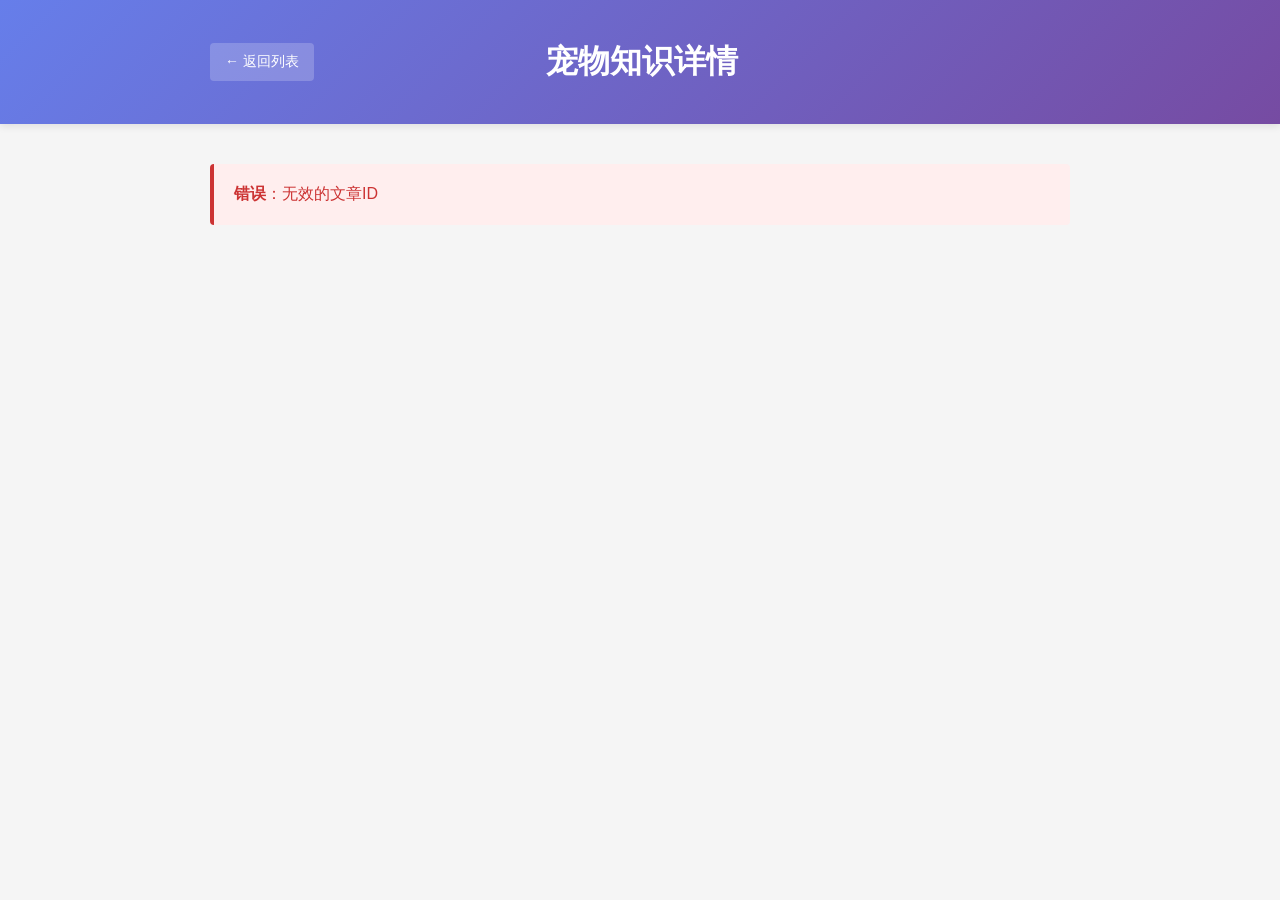
<file: 9/web/frontend/article.html>
<!DOCTYPE html>
<html lang="zh-CN">
<head>
    <meta charset="UTF-8">
    <meta name="viewport" content="width=device-width, initial-scale=1.0">
    <title>宠物知识详情 - PetQAA</title>
    <style>
        * {
            margin: 0;
            padding: 0;
            box-sizing: border-box;
        }

        body {
            font-family: -apple-system, BlinkMacSystemFont, 'Segoe UI', 'Roboto', 'Oxygen', 'Ubuntu', 'Cantarell', sans-serif;
            background-color: #f5f5f5;
            color: #333;
        }

        header {
            background: linear-gradient(135deg, #667eea 0%, #764ba2 100%);
            color: white;
            padding: 20px 0;
            box-shadow: 0 2px 8px rgba(0,0,0,0.1);
        }

        .container {
            max-width: 900px;
            margin: 0 auto;
            padding: 20px;
        }

        header .container {
            display: flex;
            align-items: center;
            justify-content: space-between;
        }

        .back-btn {
            background: rgba(255,255,255,0.2);
            color: white;
            border: none;
            padding: 10px 15px;
            border-radius: 4px;
            cursor: pointer;
            font-size: 14px;
            transition: background 0.3s;
        }

        .back-btn:hover {
            background: rgba(255,255,255,0.3);
        }

        .article-content {
            background: white;
            border-radius: 8px;
            box-shadow: 0 2px 8px rgba(0,0,0,0.1);
            margin: 20px 0;
            overflow: hidden;
        }

        .article-header {
            padding: 30px 40px;
            border-bottom: 1px solid #eee;
        }

        .article-meta {
            display: flex;
            justify-content: space-between;
            align-items: center;
            margin-bottom: 20px;
            flex-wrap: wrap;
            gap: 10px;
        }

        .article-time {
            font-size: 14px;
            color: #666;
        }

        .lang-selector {
            display: flex;
            gap: 5px;
        }

        .lang-btn {
            padding: 8px 12px;
            border: 1px solid #ddd;
            background: white;
            border-radius: 4px;
            cursor: pointer;
            font-size: 12px;
            transition: all 0.3s;
        }

        .lang-btn:hover {
            background: #f0f0f0;
        }

        .lang-btn.active {
            background: #667eea;
            color: white;
            border-color: #667eea;
        }

        .article-title {
            font-size: 32px;
            font-weight: bold;
            margin: 10px 0;
            line-height: 1.3;
        }

        .article-image {
            width: 100%;
            max-height: 500px;
            object-fit: cover;
            display: block;
        }

        .article-body {
            padding: 40px;
        }

        .article-summary {
            background: #f9f9f9;
            padding: 20px;
            border-left: 4px solid #667eea;
            margin-bottom: 30px;
            border-radius: 4px;
            font-size: 16px;
            line-height: 1.6;
            color: #555;
        }

        .article-text {
            font-size: 16px;
            line-height: 1.8;
            color: #444;
        }

        .article-text p {
            margin-bottom: 16px;
        }

        .loading {
            text-align: center;
            padding: 40px;
            color: #666;
        }

        .loading-spinner {
            width: 40px;
            height: 40px;
            border: 4px solid #f3f3f3;
            border-top: 4px solid #667eea;
            border-radius: 50%;
            animation: spin 1s linear infinite;
            margin: 0 auto 20px;
        }

        @keyframes spin {
            0% { transform: rotate(0deg); }
            100% { transform: rotate(360deg); }
        }

        .error {
            background: #fee;
            color: #c33;
            padding: 20px;
            border-radius: 4px;
            margin: 20px 0;
            border-left: 4px solid #c33;
        }

        .source-link {
            margin-top: 30px;
            padding-top: 20px;
            border-top: 1px solid #eee;
        }

        .source-link a {
            color: #667eea;
            text-decoration: none;
            font-size: 14px;
            transition: color 0.3s;
        }

        .source-link a:hover {
            color: #764ba2;
            text-decoration: underline;
        }

        @media (max-width: 768px) {
            .container {
                padding: 15px;
            }

            .article-header {
                padding: 20px 20px;
            }

            .article-body {
                padding: 20px;
            }

            .article-title {
                font-size: 24px;
            }

            .article-text {
                font-size: 15px;
            }

            header .container {
                flex-direction: column;
                gap: 10px;
            }

            .article-meta {
                flex-direction: column;
                align-items: flex-start;
            }
        }
    </style>
</head>
<body>
    <header>
        <div class="container">
            <button class="back-btn">← 返回列表</button>
            <h1 style="flex: 1; text-align: center;">宠物知识详情</h1>
            <div style="width: 100px;"></div>
        </div>
    </header>

    <div class="container">
        <div id="article-container">
            <div class="loading">
                <div class="loading-spinner"></div>
                <p>正在加载文章...</p>
            </div>
        </div>
    </div>

    <script>
        const escapeHtmlText = (str) => String(str)
            .replace(/&/g, '&amp;')
            .replace(/</g, '&lt;')
            .replace(/>/g, '&gt;')
            .replace(/"/g, '&quot;')
            .replace(/'/g, '&#39;');

        const normalizeHttpUrl = (value) => {
            try {
                const trimmed = String(value || '').trim().replace(/[)）\]】,，。;；\s]+$/g, '');
                const u = new URL(trimmed);
                return (u.protocol === 'http:' || u.protocol === 'https:') ? u.href : '';
            } catch {
                return '';
            }
        };

        const formatTime = (value) => {
            if (!value) {
                return '';
            }
            const date = new Date(value);
            if (Number.isNaN(date.getTime())) {
                return '';
            }
            return date.toLocaleString('zh-CN', { hour12: false });
        };

        const getUrlParam = (name, defaultValue = '') => {
            const params = new URLSearchParams(window.location.search);
            return params.get(name) || defaultValue;
        };

        let articleData = null;
        let currentLang = getUrlParam('lang', 'zh');

        const renderArticle = () => {
            if (!articleData) {
                return;
            }

            const langData = articleData.languages[currentLang] || articleData.languages['zh'];
            const title = escapeHtmlText(langData.title || '');
            const summary = escapeHtmlText(langData.summary || '');
            const content = escapeHtmlText(langData.content || '');
            const imageUrl = normalizeHttpUrl(articleData.image_url || '');
            const sourceUrl = normalizeHttpUrl(articleData.url || '');
            const publishedTime = formatTime(articleData.created_at || '');

            const availableLangs = Object.keys(articleData.languages || {});
            const langButtonsHtml = availableLangs.map(lang => {
                const isActive = lang === currentLang ? 'active' : '';
                return `<button class="lang-btn ${isActive}" data-lang="${lang}">${lang.toUpperCase()}</button>`;
            }).join('');

            const sourceLink = sourceUrl
                ? `<a href="${escapeHtmlText(sourceUrl)}" target="_blank" rel="noopener noreferrer">查看原文</a>`
                : '无原文链接';

            const imageHtml = imageUrl
                ? `<img src="${escapeHtmlText(imageUrl)}" alt="文章配图" class="article-image">`
                : '';

            const html = `
                <article class="article-content">
                    <div class="article-header">
                        <div class="article-meta">
                            <div class="article-time">${publishedTime}</div>
                            <div class="lang-selector">${langButtonsHtml}</div>
                        </div>
                        <h1 class="article-title">${title}</h1>
                    </div>
                    ${imageHtml}
                    <div class="article-body">
                        <div class="article-summary">${summary}</div>
                        <div class="article-text">${content.split('\n').map(line => `<p>${line}</p>`).join('')}</div>
                        <div class="source-link">原文链接：${sourceLink}</div>
                    </div>
                </article>
            `;

            document.getElementById('article-container').innerHTML = html;

            // Add language button listeners
            document.querySelectorAll('.lang-btn').forEach(btn => {
                btn.addEventListener('click', () => {
                    const lang = btn.dataset.lang;
                    if (lang !== currentLang) {
                        currentLang = lang;
                        window.history.replaceState(null, '', `?id=${articleData.id}&lang=${encodeURIComponent(lang)}`);
                        renderArticle();
                    }
                });
            });
        };

        const loadArticle = async () => {
            const articleId = getUrlParam('id');
            if (!articleId) {
                document.getElementById('article-container').innerHTML = `
                    <div class="error">
                        <strong>错误</strong>：无效的文章ID
                    </div>
                `;
                return;
            }

            try {
                const url = `/web/backend/api/article.php?id=${encodeURIComponent(articleId)}&lang=${encodeURIComponent(currentLang)}&t=${Date.now()}`;
                const response = await fetch(url);
                const raw = await response.text();
                let parsed = null;
                try {
                    parsed = JSON.parse(raw);
                } catch (_) {
                    const snippet = String(raw || '').slice(0, 180).replace(/\s+/g, ' ').trim();
                    throw new Error(`详情接口返回了非JSON内容：${snippet || 'empty response'}`);
                }

                if (!response.ok) {
                    throw new Error(parsed?.error || `HTTP ${response.status}`);
                }
                articleData = parsed;
                if (articleData.error) {
                    throw new Error(articleData.error);
                }
                renderArticle();
            } catch (error) {
                document.getElementById('article-container').innerHTML = `
                    <div class="error">
                        <strong>加载失败</strong>：${escapeHtmlText(error.message)}
                    </div>
                `;
            }
        };

        // Back button handler
        document.querySelector('.back-btn').addEventListener('click', () => {
            window.history.back();
        });

        // Load article on page load
        loadArticle();
    </script>
</body>
</html>
</file>
